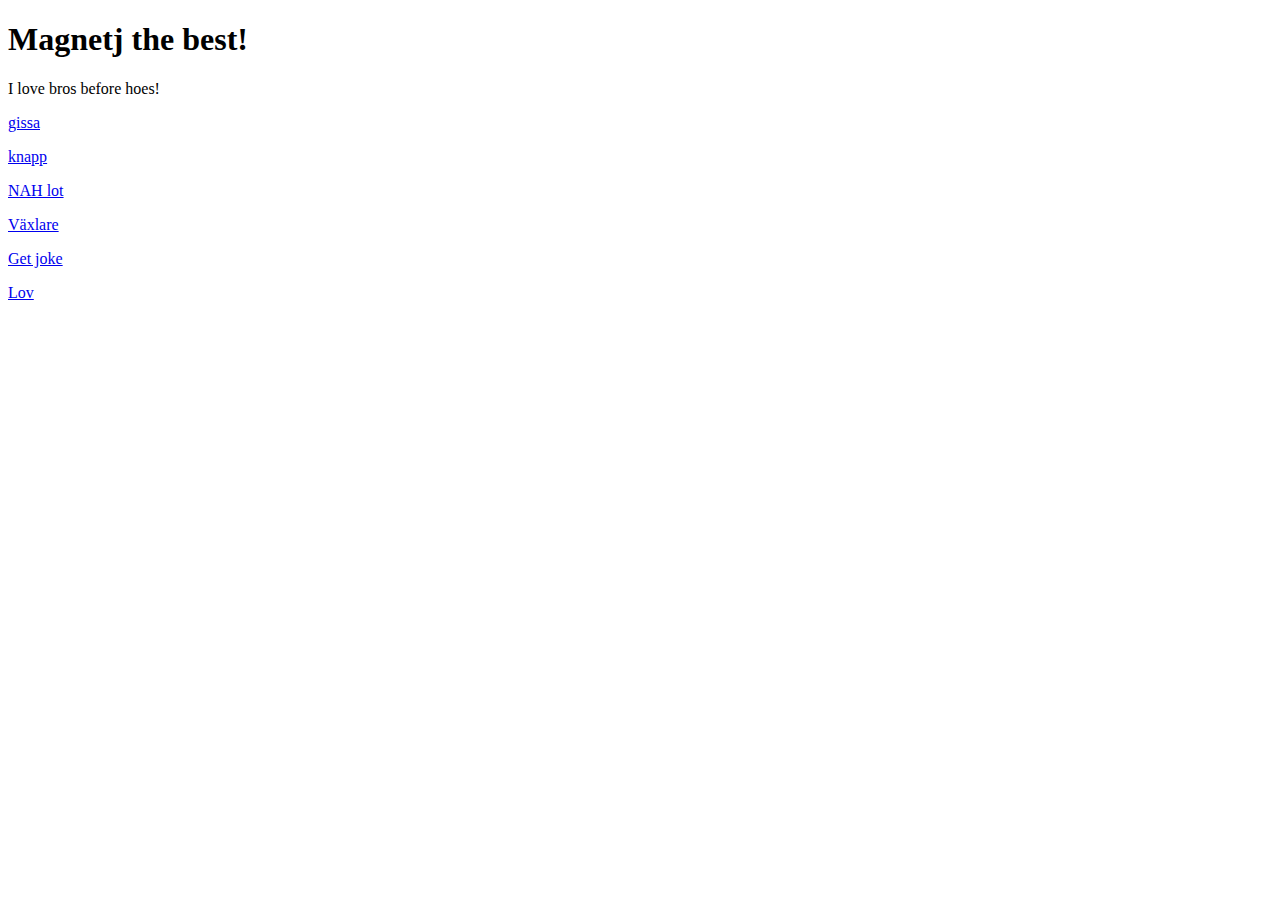
<file: index.html>
<!DOCTYPE html>
<html lang="en">
<head>
    <meta charset="UTF-8">
    <meta http-equiv="X-UA-Compatible" content="IE=edge">
    <meta name="viewport" content="width=device-width, initial-scale=1.0">
    <title>Document</title>
    <link rel="stylesheet" href="style.css">

    <script>
        var audio;

        document.addEventListener('DOMContentLoaded', function() {
          audio = document.getElementById('myAudio');
        });

        function playAudio() {
          audio.play();
        }

        function pauseAudio() {
          audio.pause();
        }
    </script>
</head>
<body>
    <h1> Magnetj the best! </h1>
    <p>I love bros before hoes!</p>
    <a href="gissa/gissa.html" target="_blank" rel="noopener noreferrer"> gissa</a>
    <p></p>
    <a href="knapp/index.html" target="_blank" rel="noopener noreferrer">knapp</a>
    <p></p>
    <a href="lot/lot.html" target="_blank" rel="noopener noreferrer">NAH lot</a>
    <p></p>
    <a href="change/change.html" target="_blank" rel="noopener noreferrer">Växlare</a>
    <p></p>
    <a href="joke/joke.html" target="_blank" rel="noopener noreferrer">Get joke</a>
    <p></p>
    <a href="lov/lov.html"target="_blank"rel="noopener noreferrer">Lov</a>
<div>
  <iframe src="https://youtube.com/shorts/9Gh73EnXp-Q?feature=share" width="300" height="380" frameborder="0" allowtransparency="true" allow="encrypted-media"></iframe>
</div>

    <audio id="myAudio" autoplay loop>
        <source src="Hip Sway TikTok Dance Haku Song Download(RemixZilla.Com).mp3" type="audio/mpeg">
    </audio>
    <div>
        <iframe id="MyPlaylist" src="https://open.spotify.com/playlist/3hYxzVnLHiMxeUmYJB5VEv?si=7kQUSoP7Tim15YcQvovmZQ" width="300" height="380" frameborder="0" allowtransparency="true" allow="encrypted-media"></iframe>
    
      </div>
  

</body>

</html>
</file>
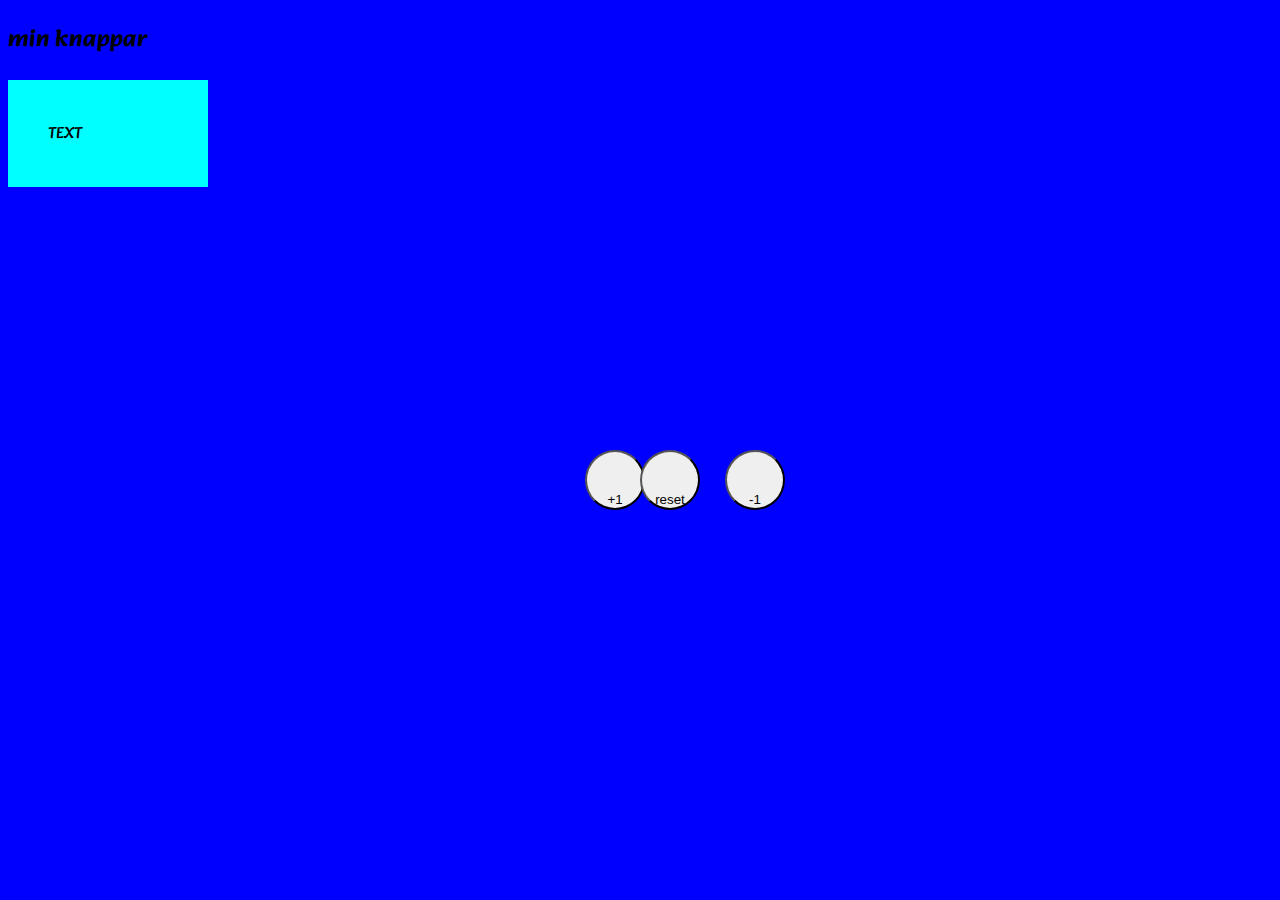
<file: knapp/index.html>
<!DOCTYPE html>
<html lang="en">
<head>
    <meta charset="UTF-8">
    <meta http-equiv="X-UA-Compatible" content="IE=edge">
    <meta name="viewport" content="width=device-width, initial-scale=1.0">
    <title>Knapp</title>
    <h2>min knappar</h2>
    <link rel="stylesheet" href="style.css">
    <link href="https://fonts.googleapis.com/css2?family=Alkatra:wght@700&display=swap" rel="stylesheet">
 <script src="knappen.js"></script>
</head>
<body>
    <div class="main">
        <p id="svar">TEXT</p>
<Button id="plus" onclick="plusClick()">+1</Button>
<button id="minus" onclick="MinusClick()">-1</button>
<button id="reset" onclick="reset()">reset</button>
    </div>
</body>
 <script src="knappen.js"></script>
</html>
</file>
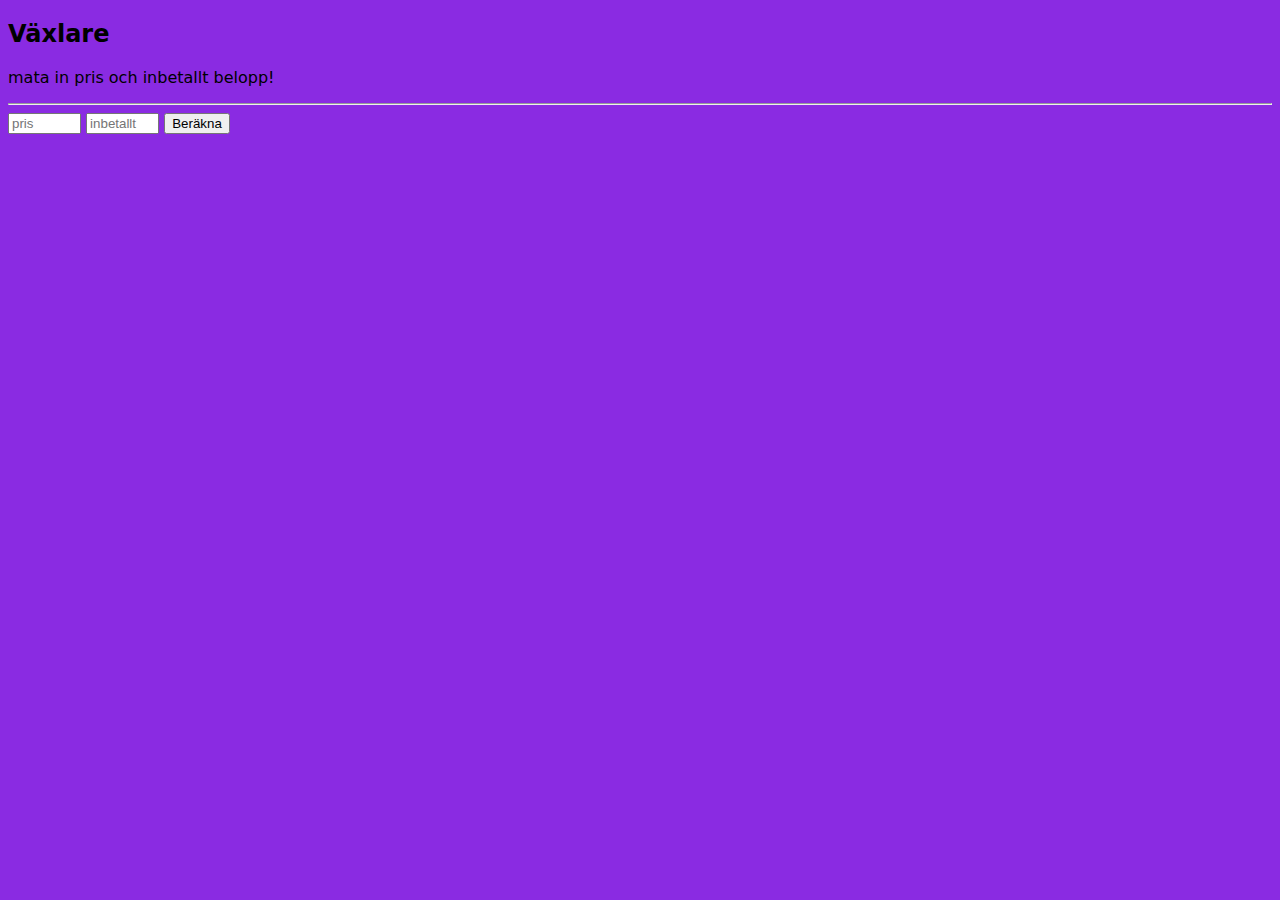
<file: change/change.html>
<!DOCTYPE html>
<html lang="en">
<head>
    <meta charset="UTF-8">
    <meta http-equiv="X-UA-Compatible" content="IE=edge">
    <meta name="viewport" content="width=device-width, initial-scale=1.0">
    <title>Sex</title>
    <script src="change.js" defer></script>
    <link rel="stylesheet" href="change.css">
</head>
<body>
    
<div class="div_main">

    
    <div class="inner_div">
        <h2>Växlare</h2>
        <p>mata in pris och inbetallt belopp!</p>
        
        <hr>
        <input type="text" class="mina_inputs" id="pris" placeholder="pris" value="" maxlength="6" size="6">
        <input type="text" class="mina_inputs" id="inbet" placeholder="inbetallt" maxlength="6" size="6">

        <button id="calc_knapp">Beräkna</button>

<div id="svar_div"></div>


    </div>


</div>



</body>
</html>
</file>
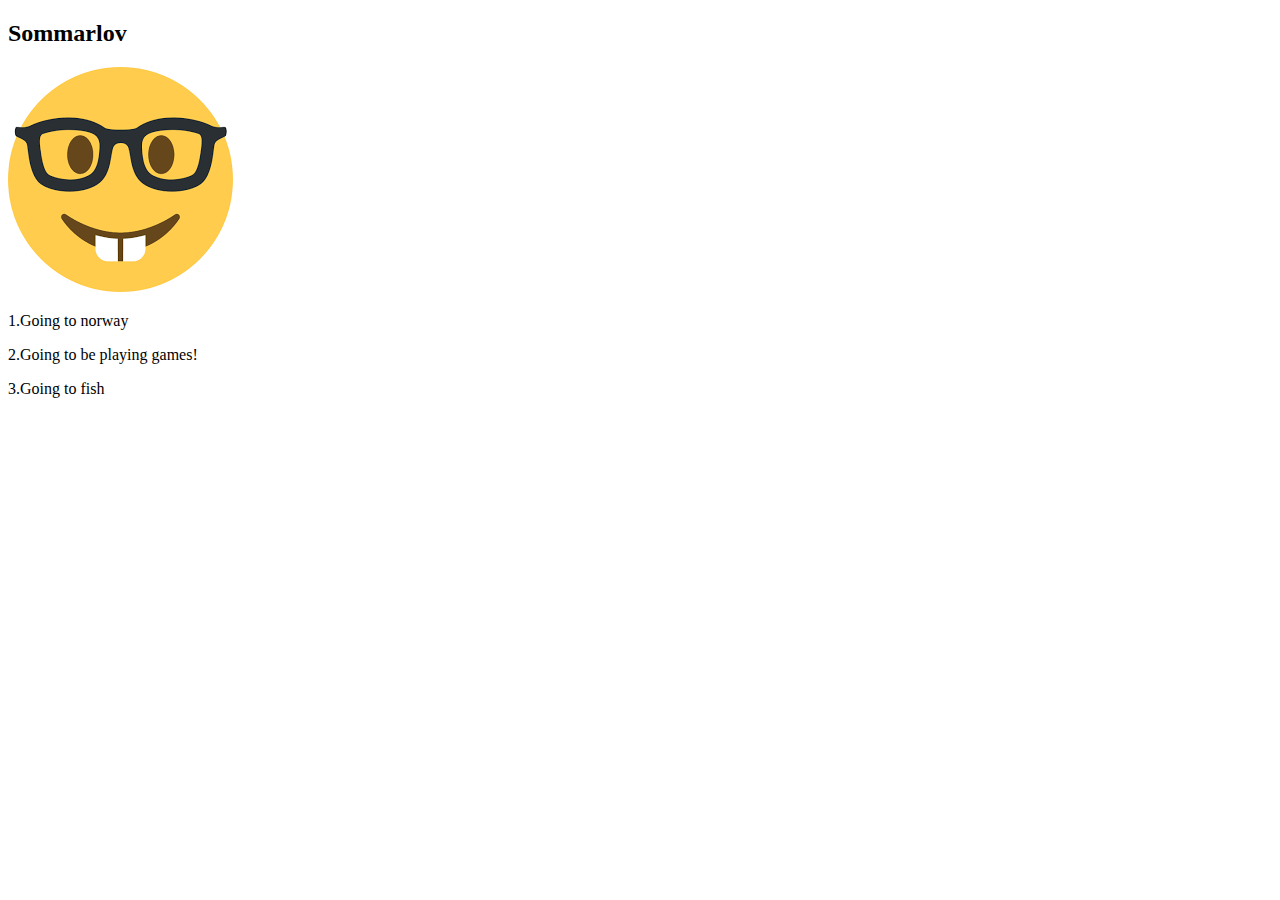
<file: lov/lov.html>
<!DOCTYPE html>
<html lang="en">
<head>
    <meta charset="UTF-8">
    <meta http-equiv="X-UA-Compatible" content="IE=edge">
    <meta name="viewport" content="width=device-width, initial-scale=1.0">
    <title>Lov</title>
</head>
<body>
    <h2>Sommarlov</h2>
    <p></p>
    <img src="Pov me about to code.png" alt="">
    <p></p>
    <p>1.Going to norway</p>
    <p>2.Going to be playing games!</p>
    <p>3.Going to fish</p>
    <p></p>
</body>
</html>
</file>
<file: style.css>
body{ background-image: url(https://usagif.com/wp-content/uploads/gify/39-anime-dance-girl-usagif.gif) ;



}
#MyPlaylist{
    margin-left: 75%;
    margin-top: -45%;
}
</file>
<file: knapp/style.css>
body {
    background-color: blue;
    font-family: 'Alkatra', cursive;
    
}

    .main {background-color: aqua;
    width: 200px;
    }
    
    p {padding:40px;}
    button {width: 60px ;
        padding-top: 40px;
        border-radius: 100%;
        position:absolute;
        left:50%;
        top:50%;
    }
    #plus{
        left:585px;
    
    }
    #minus{
        left: 725px;
    }
</file>
<file: change/change.css>
body{
    background-color: blueviolet;
    font-family: system-ui, -apple-system, BlinkMacSystemFont, 'Segoe UI', Roboto, Oxygen, Ubuntu, Cantarell, 'Open Sans', 'Helvetica Neue', sans-serif;
}
</file>
